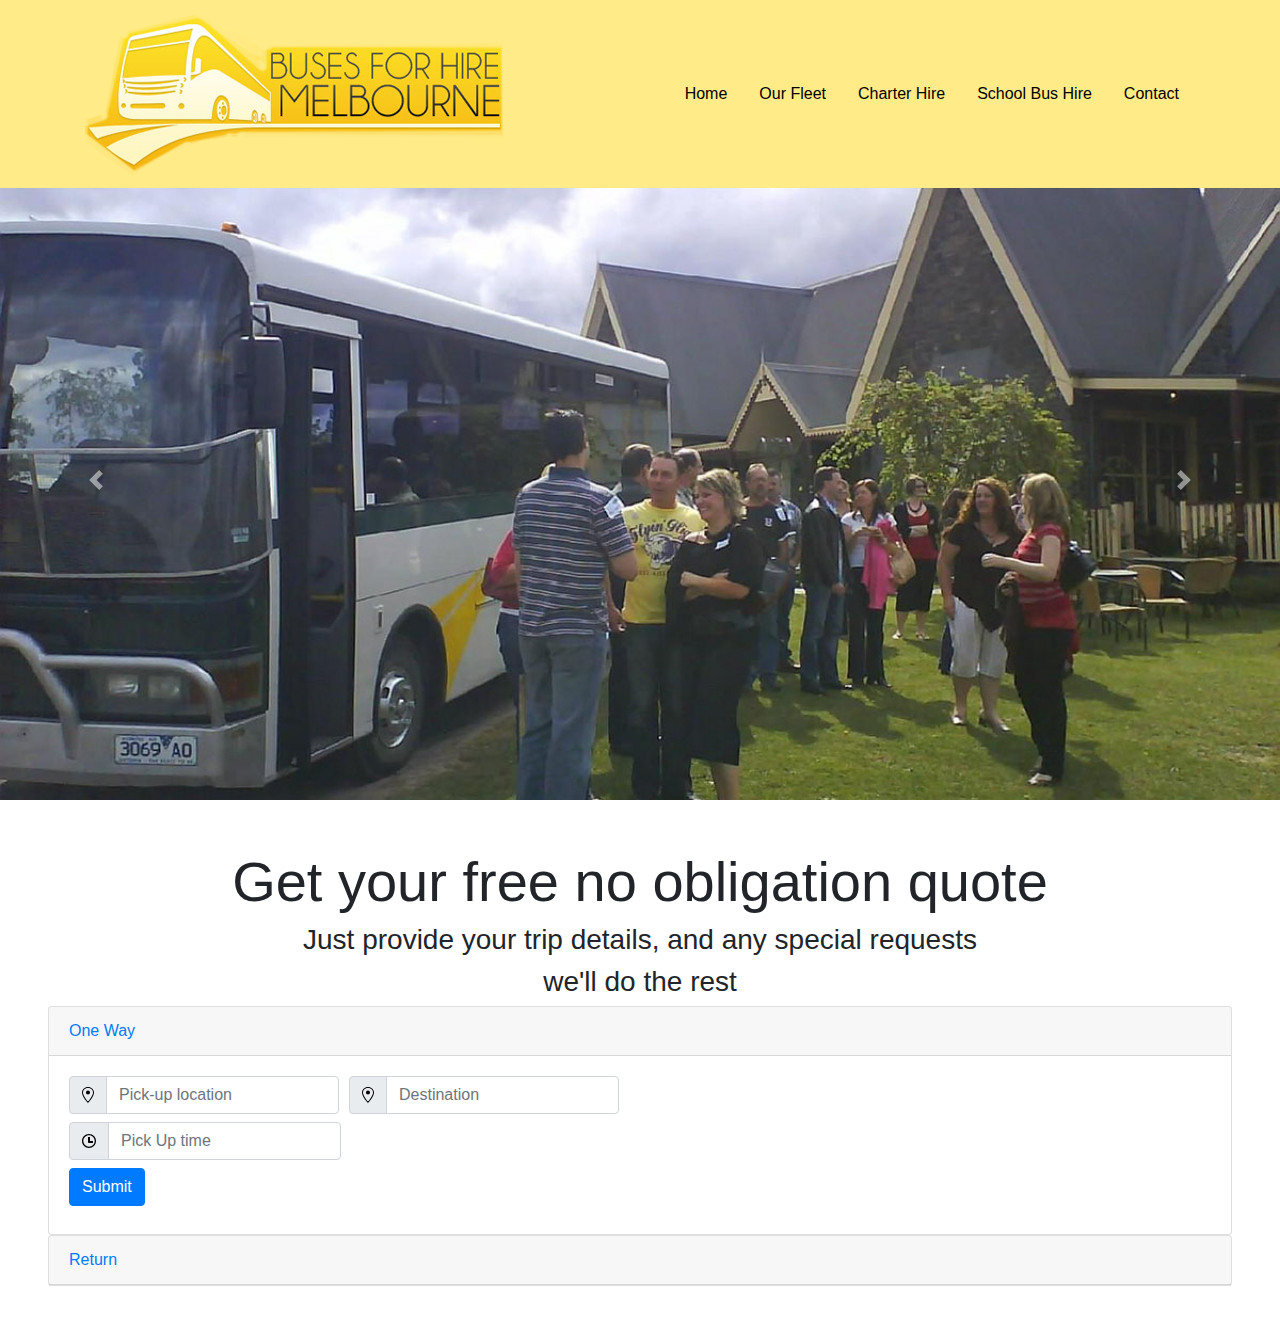
<file: index/index.html>
<!doctype html>
<html lang="en">
  <head>
    <!-- Required meta tags -->
    <meta charset="utf-8">
    <meta name="viewport" content="width=device-width, initial-scale=1, shrink-to-fit=no">

    <!-- Bootstrap CSS -->
    <link rel="stylesheet" href="../styles/main.css">
    <link rel="stylesheet" href="https://stackpath.bootstrapcdn.com/bootstrap/4.3.1/css/bootstrap.min.css" integrity="sha384-ggOyR0iXCbMQv3Xipma34MD+dH/1fQ784/j6cY/iJTQUOhcWr7x9JvoRxT2MZw1T" crossorigin="anonymous">

    <title>Buses for Hire Melbourne</title>
  </head>
  <body>
    <!-- Navigation -->
    <nav class="main-navbar navbar fixed-top">
      <div class="container">
        <a class="navbar-brand" href="#">
          <img src="../images/logo.png" width="418" height="162" class="d-inline-block align-top" alt="">
        </a>
        <ul class="nav justify-content-end">
          <li class="nav-item">
            <a class="nav-link active" href="#">Home</a>
          </li>
          <li class="nav-item">
            <a class="nav-link active" href="#">Our Fleet</a>
          </li>
          <li class="nav-item">
            <a class="nav-link" href="#">Charter Hire</a>
          </li>
          <li class="nav-item">
            <a class="nav-link" href="#">School Bus Hire</a>
          </li>
          <li class="nav-item">
            <a class="nav-link" href="#">Contact</a>
          </li>
        </ul>
      </div>
    </nav>  

    <!-- Carousel -->
    <div class="gallery">
      <div id="carouselExampleFade" class="carousel slide carousel-fade" data-ride="carousel">
        <div class="carousel-inner">
          <div class="carousel-item active">
            <img src="../images/img1.jpg" class="d-block w-100" alt="...">
          </div>
          <div class="carousel-item">
            <img src="../images/img2.jpg" class="d-block w-100" alt="...">
          </div>
          <div class="carousel-item">
            <img src="../images/img3.jpg" class="d-block w-100" alt="...">
          </div>
          <div class="carousel-item">
            <img src="../images/img4.jpg" class="d-block w-100" alt="...">
          </div>
          <div class="carousel-item">
            <img src="../images/img5.jpg" class="d-block w-100" alt="...">
          </div>
          <div class="carousel-item">
            <img src="../images/img6.jpg" class="d-block w-100" alt="...">
          </div>
          <div class="carousel-item">
            <img src="../images/img7.jpg" class="d-block w-100" alt="...">
          </div>
        </div>
        <a class="carousel-control-prev" href="#carouselExampleFade" role="button" data-slide="prev">
          <span class="carousel-control-prev-icon" aria-hidden="true"></span>
          <span class="sr-only">Previous</span>
        </a>
        <a class="carousel-control-next" href="#carouselExampleFade" role="button" data-slide="next">
          <span class="carousel-control-next-icon" aria-hidden="true"></span>
          <span class="sr-only">Next</span>
        </a>
      </div>
    </div>  

    <!-- Quotes -->
    <div class="quote-container p-5">
      <h3 class="display-4 text-center">Get your free no obligation quote</h3>
      <h3 class="display-5 text-center">Just provide your trip details, and any special requests</h3>
      <h3 class="display-6 text-center"> we'll do the rest</h3>

      <div id="accordion">

        <div class="card">
          <div class="card-header">
            <a class="card-link" data-toggle="collapse" href="#collapseOne">
              One Way
            </a>
          </div>
          <div id="collapseOne" class="collapse show" data-parent="#accordion">
            <div class="card-body">
              <!-- Quote Form -->
              <form>
                <div class="form-row align-items-center">

                  <!-- Pick up location --> 
                  <div class="col-auto">
                    <label class="sr-only" for="inlineFormInputGroup">Pick up Location</label>
                    <div class="input-group mb-2">
                      <div class="input-group-prepend">
                        <div class="input-group-text">
                          <img src="../images/svg/location.svg" alt="Map Icon">
                        </div>
                      </div>
                      <input type="text" class="form-control" id="inlineFormInputGroup" placeholder="Pick-up location">
                    </div>
                  </div>
                  
                  <!-- Destination -->
                  <div class="col-auto">
                    <label class="sr-only" for="inlineFormInputGroup">Destination</label>
                    <div class="input-group mb-2">
                      <div class="input-group-prepend">
                        <div class="input-group-text">
                          <img src="../images/svg/location.svg" alt="Map Icon">
                        </div>
                      </div>
                      <input type="text" class="form-control" id="inlineFormInputGroup" placeholder="Destination">
                    </div>
                  </div>
                </div>
                <div class="form-row align-items-center">
                  <!-- Pick up time -->
                  <div class="col-auto">
                    <label class="sr-only" for="inlineFormInputGroup">Pick Up time</label>
                    <div class="input-group mb-2">
                      <div class="input-group-prepend">
                        <div class="input-group-text">
                          <img src="../images/svg/clock.svg" alt="Map Icon">
                        </div>
                      </div>
                      <input type="text" class="form-control" id="inlineFormInputGroup" placeholder="Pick Up time">
                    </div>
                  </div>
                </div>
                <div class="form-row align-items-center">
                  <div class="col-auto">
                    <button type="submit" class="btn btn-primary mb-2">Submit</button>
                  </div>
                </div>
              </form>

            </div>
          </div>
        </div>

        <div class="card">
          <div class="card-header">
            <a class="collapsed card-link" data-toggle="collapse" href="#collapseTwo">
              Return
            </a>
          </div>
          <div id="collapseTwo" class="collapse" data-parent="#accordion">
            <div class="card-body">
              <!-- Quote Form -->
              <form>
                <div class="form-row align-items-center">

                  <!-- Pick up location --> 
                  <div class="col-auto">
                    <label class="sr-only" for="inlineFormInputGroup">Pick up Location</label>
                    <div class="input-group mb-2">
                      <div class="input-group-prepend">
                        <div class="input-group-text">
                          <img src="../images/svg/location.svg" alt="Map Icon">
                        </div>
                      </div>
                      <input type="text" class="form-control" id="inlineFormInputGroup" placeholder="Pick-up location">
                    </div>
                  </div>
                  
                  <!-- Destination -->
                  <div class="col-auto">
                    <label class="sr-only" for="inlineFormInputGroup">Destination</label>
                    <div class="input-group mb-2">
                      <div class="input-group-prepend">
                        <div class="input-group-text">
                          <img src="../images/svg/location.svg" alt="Map Icon">
                        </div>
                      </div>
                      <input type="text" class="form-control" id="inlineFormInputGroup" placeholder="Destination">
                    </div>
                  </div>
                </div>
                <div class="form-row align-items-center">
                  <!-- Pick up time -->
                  <div class="col-auto">
                    <label class="sr-only" for="inlineFormInputGroup">Pick Up time</label>
                    <div class="input-group mb-2">
                      <div class="input-group-prepend">
                        <div class="input-group-text">
                          <img src="../images/svg/clock.svg" alt="Map Icon">
                        </div>
                      </div>
                      <input type="text" class="form-control" id="inlineFormInputGroup" placeholder="Pick Up time">
                    </div>
                  </div>
                  <!-- Return time -->
                  <div class="col-auto">
                    <label class="sr-only" for="inlineFormInputGroup">Return time</label>
                    <div class="input-group mb-2">
                      <div class="input-group-prepend">
                        <div class="input-group-text">
                          <img src="../images/svg/clock.svg" alt="Map Icon">
                        </div>
                      </div>
                      <input type="text" class="form-control" id="inlineFormInputGroup" placeholder="Return time">
                    </div>
                  </div>
                </div>
                <div class="form-row align-items-center">
                  <div class="col-auto">
                    <button type="submit" class="btn btn-primary mb-2">Submit</button>
                  </div>
                </div>
              </form>
            </div>
          </div>
        </div>

      </div>
    </div>

    <!-- Optional JavaScript -->
    <!-- jQuery first, then Popper.js, then Bootstrap JS -->
    <script src="https://code.jquery.com/jquery-3.3.1.slim.min.js" integrity="sha384-q8i/X+965DzO0rT7abK41JStQIAqVgRVzpbzo5smXKp4YfRvH+8abtTE1Pi6jizo" crossorigin="anonymous"></script>
    <script src="https://cdnjs.cloudflare.com/ajax/libs/popper.js/1.14.7/umd/popper.min.js" integrity="sha384-UO2eT0CpHqdSJQ6hJty5KVphtPhzWj9WO1clHTMGa3JDZwrnQq4sF86dIHNDz0W1" crossorigin="anonymous"></script>
    <script src="https://stackpath.bootstrapcdn.com/bootstrap/4.3.1/js/bootstrap.min.js" integrity="sha384-JjSmVgyd0p3pXB1rRibZUAYoIIy6OrQ6VrjIEaFf/nJGzIxFDsf4x0xIM+B07jRM" crossorigin="anonymous"></script>
  </body>
</html>
</file>
<file: styles/main.css>
/* Navigation */
.main-navbar {
	background-color: 	#ffeb88;
}

.nav-item a {
	color: 				#000000;
}

/* Gallery */
.gallery {
	width:				100%;
	height: 			800px;
	overflow: 			hidden;
    margin-right: 		auto;
    margin-left: 		auto;
    z-index: 			-1;
}

.carousel-item img {
	min-height: 		800px;
	min-width: 			1200px;
}
</file>
